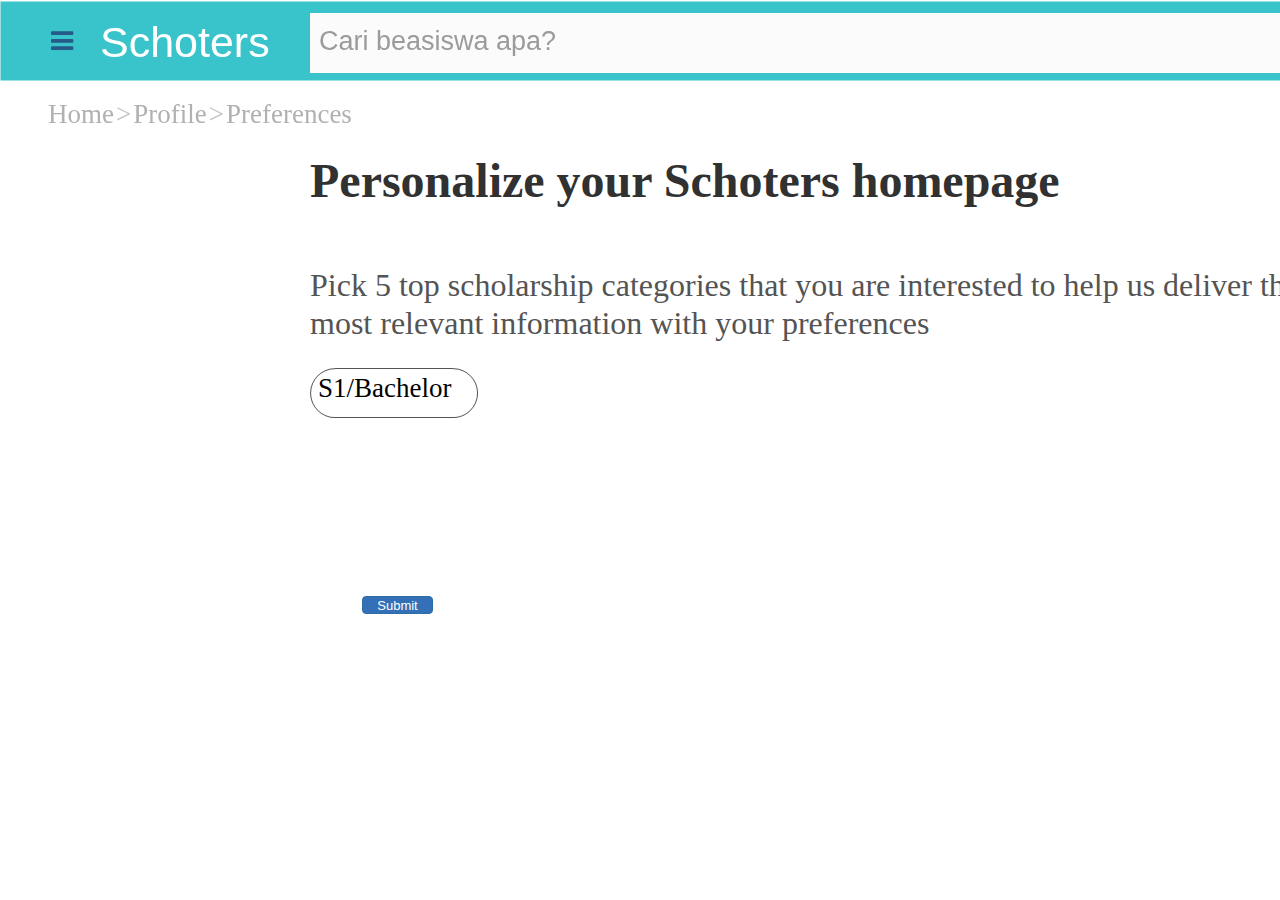
<file: index.html>
<!doctype html>
<html>
<head>
    <meta charset="utf-8">
    <title>Untitled Page</title>
    <meta name="generator" content="WYSIWYG Web Builder 14 - http://www.wysiwygwebbuilder.com">
    <link href="font-awesome.min.css" rel="stylesheet">
    <link href="tes2.css" rel="stylesheet">
    <link href="index.css" rel="stylesheet">
    <script src="jquery-1.12.4.min.js"></script>
    <script src="wwb14.min.js"></script>
</head>
<body>
<div id="PageHeader1" style="position:absolute;text-align:left;left:0px;top:0px;width:100%;height:176px;z-index:16;">
    <div id="wb_Shape1" style="position:absolute;left:0px;top:1px;width:1752px;height:80px;z-index:1;">
        <img src="images/img0002.png" id="Shape1" alt="" style="width:1752px;height:80px;"></div>
    <div id="wb_FontAwesomeIcon1" style="position:absolute;left:48px;top:28px;width:26px;height:26px;text-align:center;z-index:2;">
        <div id="FontAwesomeIcon1"><i class="fa fa-bars"></i></div></div>
    <div id="wb_Text1" style="position:absolute;left:100px;top:17px;width:172px;height:102px;z-index:3;">
        <span style="color:#FFFFFF;font-family:Helvetica;font-size:43px;">Schoters</span></div>
    <div id="wb_Text3" style="position:absolute;left:1459px;top:26px;width:68px;height:64px;z-index:4;">
        <span style="color:#FFFFFF;font-family:Helvetica;font-size:27px;">Login</span></div>
    <div id="wb_IconFont1" style="position:absolute;left:1595px;top:23px;width:40px;height:40px;text-align:center;z-index:5;">
        <div id="IconFont1"><i class="material-icons">&#xe853;</i></div></div>
    <div id="wb_IconFont2" style="position:absolute;left:1661px;top:27px;width:26px;height:33px;text-align:center;z-index:6;">
        <div id="IconFont2"><i class="material-icons">&#xe7f4;</i></div></div>
    <div id="wb_Breadcrumb1" style="position:absolute;left:48px;top:98px;width:363px;height:54px;z-index:7;vertical-align:top;">
        <ul id="Breadcrumb1">
            <li><a href="">Home</a></li>
            <li><a href="">Profile</a></li>
            <li><a href="">Preferences</a></li>
        </ul>
    </div>
    <div id="wb_Form1" style="position:absolute;left:310px;top:13px;width:993px;height:60px;z-index:8;">
        <form name="Form1" method="post" action="index2.html" enctype="multipart/form-data" id="Form1">
            <div id="wb_Text2" style="position:absolute;left:9px;top:12px;width:256px;height:32px;z-index:0;">
                <span style="color:#9B9B9B;font-family:Helvetica;font-size:27px;">Cari beasiswa apa?</span></div>

    </div>
</div>
<div id="wb_Text4" style="position:absolute;left:310px;top:152px;width:886px;height:65px;z-index:11;">
    <span style="color:#313131;font-family:'Open Sans';font-size:48px;"><strong>Personalize your Schoters homepage</strong></span></div>
<div id="wb_Text5" style="position:absolute;left:310px;top:266px;width:993px;height:86px;z-index:12;">
    <span style="color:#545454;font-family:'Open Sans';font-size:32px;">Pick 5 top scholarship categories that you are interested to help us deliver the most relevant information with your preferences</span></div>
<input type="submit" id="Button1" name="submit" value="Submit" style="position:absolute;left:362px;top:596px;width:71px;height:18px;z-index:13;">
<div id="wb_Shape3" style="position:absolute;left:310px;top:368px;width:168px;height:50px;z-index:14;">


    <a href="" onclick="ShowObject('wb_Shape3', 1);return false;"><img class="hover" src="images/img0001_hover.png" alt="" style="border-width:0;width:168px;height:50px;"><span><img src="images/img0001.png" id="Shape3" alt="" style="width:168px;height:50px;"></span></a></div>
<div id="wb_Text6" style="position:absolute;left:318px;top:372px;width:163px;height:37px;z-index:15;">
    <span style="color:#000000;font-family:'Open Sans';font-size:27px;">S1/Bachelor</span></div>
<div id="ck-button">
    <label><input type="checkbox" value="1"><span>S1/Bachelor</span>
    </label>
</div>
</form>
</body>
</html>
</file>
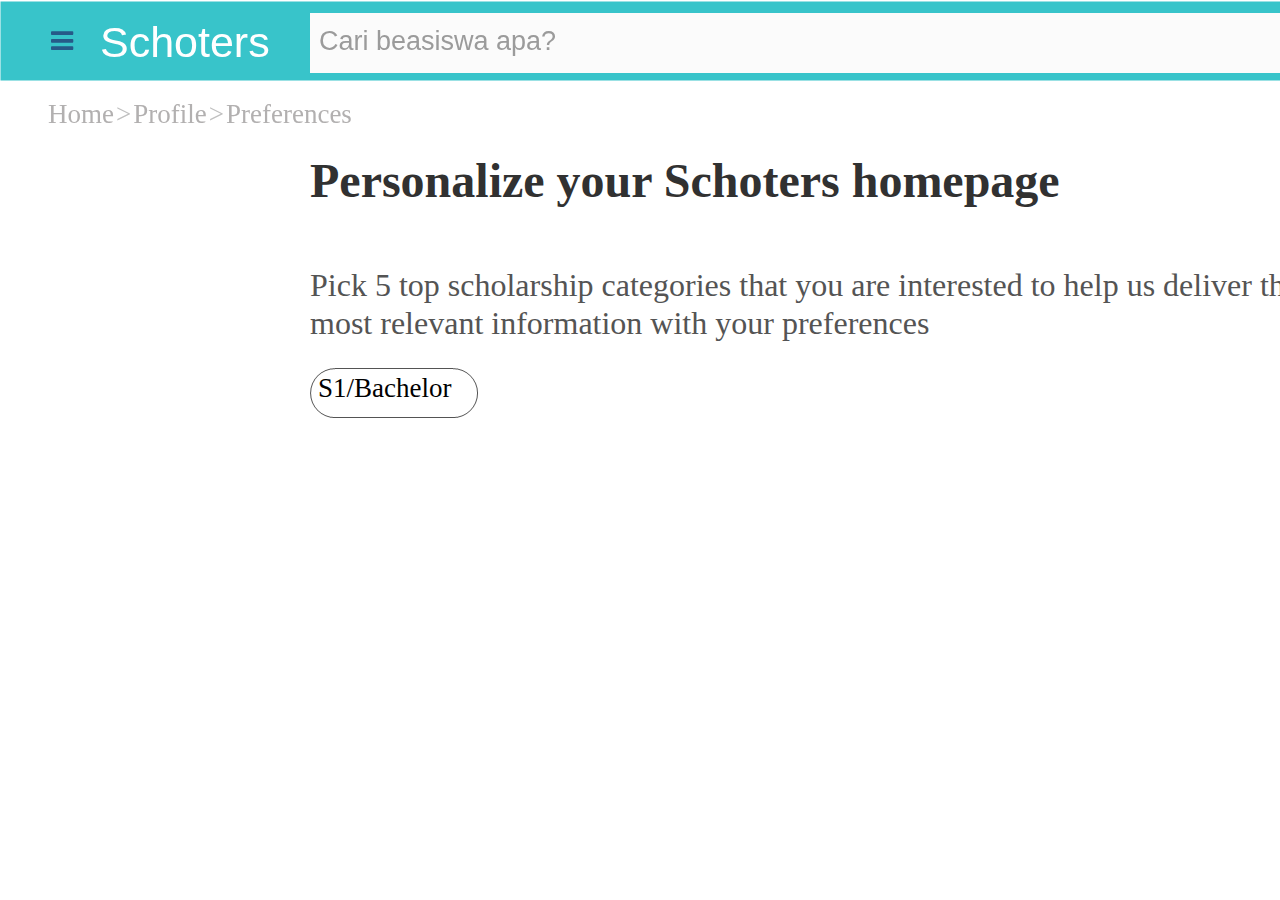
<file: index2.html>
<!DOCTYPE html>
<html lang="en">
<head>
    <meta charset="UTF-8">
    <title>Schoters</title>
</head>
<body>
<!doctype html>
<html>
<head>
    <meta charset="utf-8">
    <title>Untitled Page</title>
    <meta name="generator" content="WYSIWYG Web Builder 14 - http://www.wysiwygwebbuilder.com">
    <link href="font-awesome.min.css" rel="stylesheet">
    <link href="tes2.css" rel="stylesheet">
    <link href="index.css" rel="stylesheet">
    <script src="jquery-1.12.4.min.js"></script>
    <script src="wwb14.min.js"></script>
</head>
<body>
<div id="PageHeader1" style="position:absolute;text-align:left;left:0px;top:0px;width:100%;height:176px;z-index:16;">
    <div id="wb_Shape1" style="position:absolute;left:0px;top:1px;width:1752px;height:80px;z-index:1;">
        <img src="images/img0002.png" id="Shape1" alt="" style="width:1752px;height:80px;"></div>
    <div id="wb_FontAwesomeIcon1" style="position:absolute;left:48px;top:28px;width:26px;height:26px;text-align:center;z-index:2;">
        <div id="FontAwesomeIcon1"><i class="fa fa-bars"></i></div></div>
    <div id="wb_Text1" style="position:absolute;left:100px;top:17px;width:172px;height:102px;z-index:3;">
        <span style="color:#FFFFFF;font-family:Helvetica;font-size:43px;">Schoters</span></div>
    <div id="wb_Text3" style="position:absolute;left:1459px;top:26px;width:68px;height:64px;z-index:4;">
        <span style="color:#FFFFFF;font-family:Helvetica;font-size:27px;">Login</span></div>
    <div id="wb_IconFont1" style="position:absolute;left:1595px;top:23px;width:40px;height:40px;text-align:center;z-index:5;">
        <div id="IconFont1"><i class="material-icons">&#xe853;</i></div></div>
    <div id="wb_IconFont2" style="position:absolute;left:1661px;top:27px;width:26px;height:33px;text-align:center;z-index:6;">
        <div id="IconFont2"><i class="material-icons">&#xe7f4;</i></div></div>
    <div id="wb_Breadcrumb1" style="position:absolute;left:48px;top:98px;width:363px;height:54px;z-index:7;vertical-align:top;">
        <ul id="Breadcrumb1">
            <li><a href="">Home</a></li>
            <li><a href="">Profile</a></li>
            <li><a href="">Preferences</a></li>
        </ul>
    </div>
    <div id="wb_Form1" style="position:absolute;left:310px;top:13px;width:993px;height:60px;z-index:8;">
        <form name="Form1" method="post" action="index2.html" enctype="multipart/form-data" id="Form1">
            <div id="wb_Text2" style="position:absolute;left:9px;top:12px;width:256px;height:32px;z-index:0;">
                <span style="color:#9B9B9B;font-family:Helvetica;font-size:27px;">Cari beasiswa apa?</span></div>

    </div>
</div>
<div id="wb_Text4" style="position:absolute;left:310px;top:152px;width:886px;height:65px;z-index:11;">
    <span style="color:#313131;font-family:'Open Sans';font-size:48px;"><strong>Personalize your Schoters homepage</strong></span></div>
<div id="wb_Text5" style="position:absolute;left:310px;top:266px;width:993px;height:86px;z-index:12;">
    <span style="color:#545454;font-family:'Open Sans';font-size:32px;">Pick 5 top scholarship categories that you are interested to help us deliver the most relevant information with your preferences</span></div>
<div id="wb_Shape3" style="position:absolute;left:310px;top:368px;width:168px;height:50px;z-index:14;">


    <a href="" onclick="ShowObject('wb_Shape3', 1);return false;"><img class="hover" src="images/img0001_hover.png" alt="" style="border-width:0;width:168px;height:50px;"><span><img src="images/img0001.png" id="Shape3" alt="" style="width:168px;height:50px;"></span></a></div>
<div id="wb_Text6" style="position:absolute;left:318px;top:372px;width:163px;height:37px;z-index:15;">
    <span style="color:#000000;font-family:'Open Sans';font-size:27px;">S1/Bachelor</span></div>
<div id="ck-button">
    <label><input type="checkbox" value="1"><span>S1/Bachelor</span>
    </label>
</div>
</form>
</body>
</html>
</body>
</html>
</file>
<file: tes2.css>
@font-face
{
   font-family: "Material Icons";
   font-style: normal;
   font-weight: 400;
   src: url(MaterialIcons-Regular.eot);
   src: local('Material Icons'),
        local('MaterialIcons-Regular'),
        url(MaterialIcons-Regular.woff2) format('woff2'),
        url(MaterialIcons-Regular.woff) format('woff'),
        url(MaterialIcons-Regular.ttf) format('truetype');
}
.material-icons
{
   font-family: "Material Icons";
   font-weight: normal;
   font-style: normal;
   font-size: 24px;
   display: inline-block;
   line-height: 1;
   text-transform: none;
   letter-spacing: normal;
   word-wrap: normal;
   white-space: nowrap;
   direction: ltr;
   -webkit-font-smoothing: antialiased;
   text-rendering: optimizeLegibility;
   -moz-osx-font-smoothing: grayscale;
   font-feature-settings: "liga";
}
a
{
   color: #0000FF;
   text-decoration: underline;
}
a:visited
{
   color: #800080;
}
a:active
{
   color: #FF0000;
}
a:hover
{
   color: #0000FF;
   text-decoration: underline;
}
input:focus, textarea:focus, select:focus
{
   outline: none;
}
.visibility-hidden
{
   visibility: hidden;
}
h1, .h1
{
   font-family: Arial;
   font-weight: bold;
   font-size: 32px;
   text-decoration: none;
   color: #000000;
   background-color: transparent;
   margin: 0px 0px 0px 0px;
   padding: 0px 0px 0px 0px;
   display: inline;
}
h2, .h2
{
   font-family: Arial;
   font-weight: bold;
   font-size: 27px;
   text-decoration: none;
   color: #000000;
   background-color: transparent;
   margin: 0px 0px 0px 0px;
   padding: 0px 0px 0px 0px;
   display: inline;
}
h3, .h3
{
   font-family: Arial;
   font-weight: bold;
   font-size: 24px;
   text-decoration: none;
   color: #000000;
   background-color: transparent;
   margin: 0px 0px 0px 0px;
   padding: 0px 0px 0px 0px;
   display: inline;
}
h4, .h4
{
   font-family: Arial;
   font-weight: bold;
   font-size: 21px;
   font-style: italic;
   text-decoration: none;
   color: #000000;
   background-color: transparent;
   margin: 0px 0px 0px 0px;
   padding: 0px 0px 0px 0px;
   display: inline;
}
h5, .h5
{
   font-family: Arial;
   font-weight: bold;
   font-size: 19px;
   text-decoration: none;
   color: #000000;
   background-color: transparent;
   margin: 0px 0px 0px 0px;
   padding: 0px 0px 0px 0px;
   display: inline;
}
h6, .h6
{
   font-family: Arial;
   font-weight: bold;
   font-size: 16px;
   text-decoration: none;
   color: #000000;
   background-color: transparent;
   margin: 0px 0px 0px 0px;
   padding: 0px 0px 0px 0px;
   display: inline;
}
.CustomStyle
{
   font-family: "Courier New";
   font-weight: bold;
   font-size: 16px;
   text-decoration: none;
   color: #2E74B5;
   background-color: transparent;
}
</file>
<file: index.css>
div label input {
   margin-right:100px;
}
body {
   font-family:sans-serif;
}

#ck-button {
   margin:4px;
   background-color:#EFEFEF;
   border-radius:4px;
   border:1px solid #D0D0D0;
   overflow:auto;
   float:left;
}

#ck-button {
   margin:4px;
   background-color:#EFEFEF;
   border-radius:4px;
   border:1px solid #D0D0D0;
   overflow:auto;
   float:left;
}

#ck-button:hover {
   margin:4px;
   background-color:#EFEFEF;
   border-radius:4px;
   border:1px solid red;
   overflow:auto;
   float:left;
   color:red;
}

#ck-button label {
   float:left;
   width:4.0em;
}

#ck-button label span {
   text-align:center;
   padding:3px 0px;
   display:block;
}

#ck-button label input {
   position:absolute;
   top:-20px;
}

#ck-button input:checked + span {
   background-color:#911;
   color:#fff;
}
body
{
   background-color: #FFFFFF;
   color: #000000;
   font-family: Arial;
   font-weight: normal;
   font-size: 13px;
   line-height: 1.1875;
   margin: 0;
   padding: 0;
}
#PageHeader1
{
   background-color: transparent;
   background-image: none;
   box-sizing: border-box;
}
#Shape1
{
   border-width: 0;
   vertical-align: top;
}
#wb_FontAwesomeIcon1
{
   background-color: transparent;
   background-image: none;
   border: 0px solid #245580;
   text-align: center;
   margin: 0;
   padding: 0;
   vertical-align: top;
}
#wb_FontAwesomeIcon1:hover
{
   background-color: transparent;
   background-image: none;
   border: 0px solid #245580;
}
#FontAwesomeIcon1
{
   height: 26px;
   width: 26px;
}
#FontAwesomeIcon1 i
{
   color: #265A88;
   display: inline-block;
   font-size: 26px;
   line-height: 26px;
   vertical-align: middle;
   width: 21px;
}
#wb_FontAwesomeIcon1:hover i
{
   color: #337AB7;
}
#Breadcrumb1
{
   padding: 0;
   list-style: none;
   background-color: #FFFFFF;
   background-image: none;
   border: 0px solid transparent;
   font-family: "Open Sans";
   font-weight: normal;
   font-size: 0;
   margin: 0;
   text-align: left;
}
#Breadcrumb1 > li
{
   display: inline-block;
   font-size: 27px;
}
#Breadcrumb1 a
{
   color: #B2B0B0;
   text-decoration: none;
}
#Breadcrumb1 a:hover
{
   color: #23527C;
   text-decoration: underline;
}
#Breadcrumb1 > .active
{
   color: #777777;
}
#Breadcrumb1 > li + li:before
{
   content: ">";
   padding: 0 2px;
   color: #C0C0C0;
}
#wb_Text1 
{
   background-color: transparent;
   background-image: none;
   border: 0px solid #000000;
   padding: 0;
   margin: 0;
   text-align: left;
}
#wb_Text1 div
{
   text-align: left;
}
#wb_Form1
{
   background-color: #FBFBFB;
   background-image: none;
   border: 0px solid #CCCCCC;
}
#wb_Text2 
{
   background-color: transparent;
   background-image: none;
   border: 0px solid #000000;
   padding: 0;
   margin: 0;
   text-align: left;
}
#wb_Text2 div
{
   text-align: left;
}
#wb_Text3 
{
   background-color: transparent;
   background-image: none;
   border: 0px solid #000000;
   padding: 0;
   margin: 0;
   text-align: left;
}
#wb_Text3 div
{
   text-align: left;
}
#wb_IconFont1
{
   background-color: transparent;
   background-image: none;
   border: 0px solid #000000;
   text-align: center;
   margin: 0;
   padding: 0;
   vertical-align: top;
}
#wb_IconFont1:hover
{
   background-color: transparent;
   background-image: none;
   border: 0px solid #FFFFFF;
}
#IconFont1
{
   height: 40px;
   width: 40px;
}
.IconFont1
{
   position: relative;
   left: 0;
   top: 0;
   display: inline-block;
   font-family: "Material Icons";
   font-style: normal;
   font-weight: normal;
   line-height: 1;
}
.IconFont1:before
{
   content: "\e853";
}
#IconFont1 i
{
   color: #000000;
   display: inline-block;
   font-size: 40px;
   line-height: 40px;
   vertical-align: middle;
   width: 39px;
}
#wb_IconFont1:hover i
{
   color: #000000;
}
#wb_IconFont2
{
   background-color: transparent;
   background-image: none;
   border: 0px solid #000000;
   text-align: center;
   margin: 0;
   padding: 0;
   vertical-align: top;
}
#wb_IconFont2:hover
{
   background-color: transparent;
   background-image: none;
   border: 0px solid #245580;
}
#IconFont2
{
   height: 33px;
   width: 26px;
}
.IconFont2
{
   position: relative;
   left: 0;
   top: 0;
   display: inline-block;
   font-family: "Material Icons";
   font-style: normal;
   font-weight: normal;
   line-height: 1;
}
.IconFont2:before
{
   content: "\e7f4";
}
#IconFont2 i
{
   color: #000000;
   display: inline-block;
   font-size: 26px;
   line-height: 33px;
   vertical-align: middle;
   width: 25px;
}
#wb_IconFont2:hover i
{
   color: #000000;
}
#wb_Text4 
{
   background-color: transparent;
   background-image: none;
   border: 0px solid #000000;
   padding: 0;
   margin: 0;
   text-align: left;
}
#wb_Text4 div
{
   text-align: left;
}
#wb_Text5 
{
   background-color: transparent;
   background-image: none;
   border: 0px solid #000000;
   padding: 0;
   margin: 0;
   text-align: left;
}
#wb_Text5 div
{
   text-align: left;
}
#Button1
{
   border: 1px solid #2E6DA4;
   border-radius: 4px;
   background-color: #3370B7;
   background-image: none;
   color: #FFFFFF;
   font-family: Arial;
   font-weight: normal;
   font-size: 13px;
   margin: 0;
}
#wb_Shape3 a img
{
   position: absolute;
   left: 0;
}
#wb_Shape3 span
{
   position: absolute;
   left: 0;
}
#wb_Shape3 a .hover
{
   visibility: hidden;
}
#wb_Shape3 a:hover .hover
{
   visibility: visible;
}
#wb_Shape3 a:hover span
{
   visibility: hidden;
}
#Shape3
{
   border-width: 0;
   vertical-align: top;
}
#wb_Text6 
{
   background-color: transparent;
   background-image: none;
   border: 0px solid #000000;
   padding: 0;
   margin: 0;
   text-align: left;
}
#wb_Text6 div
{
   text-align: left;
}
</file>
